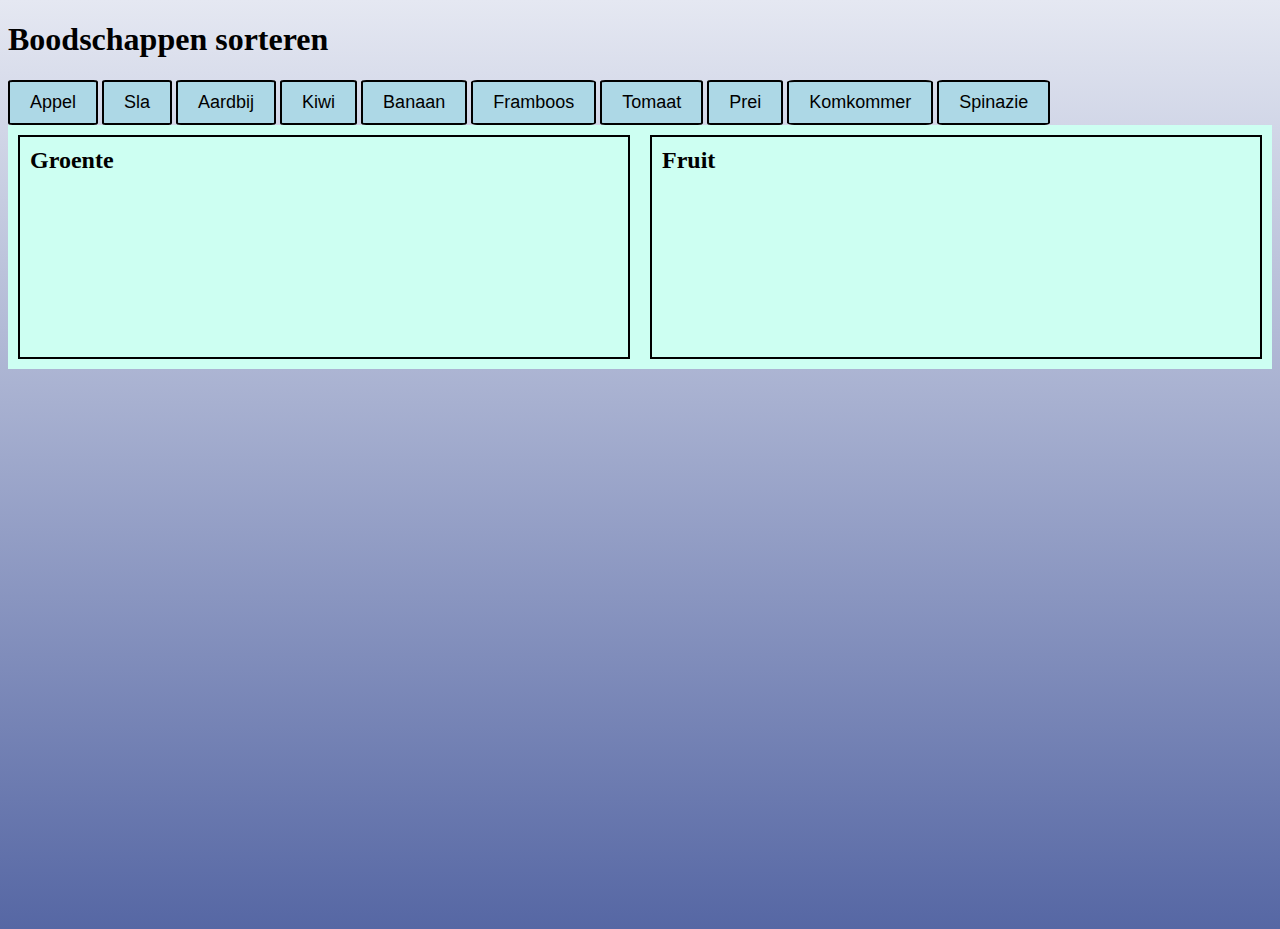
<file: web/Boodschappen/index.html>
<!DOCTYPE html>
<html lang="en">
<head>
    <meta charset="UTF-8">
    <meta http-equiv="X-UA-Compatible" content="IE=edge">
    <meta name="viewport" content="width=device-width, initial-scale=1.0">
    <title>Boodschappen</title>
    <link rel="stylesheet" href="style.css">
</head>
<body>
    <h1>Boodschappen sorteren</h1>


    <div id="boodschappen">
        <button onclick="zetInFruitLa('Appel')">Appel</button>
        <button onclick="zetInGroenteLa('Sla')">Sla</button>
        <button onclick="zetInFruitLa('Aardbij')">Aardbij</button>
        <button onclick="zetInFruitLa('Kiwi')">Kiwi</button>
        <button onclick="zetInFruitLa('Banaan')">Banaan</button>
        <button onclick="zetInFruitLa('Framboos')">Framboos</button>
        <button onclick="zetInGroenteLa('Tomaat')">Tomaat</button>
        <button onclick="zetInGroenteLa('Prei')">Prei</button>
        <button onclick="zetInGroenteLa('Komkommer')">Komkommer</button>
        <button onclick="zetInGroenteLa('Spinazie')">Spinazie</button>
    </div>

    <div id="koelkast">
        <section id="groente">
            <h2>Groente</h2>
        </section>
        <section id="fruit">
            <h2>Fruit</h2>
        </section>
    </div>
    <script src="script.js"></script>
</body>
</html>
</file>
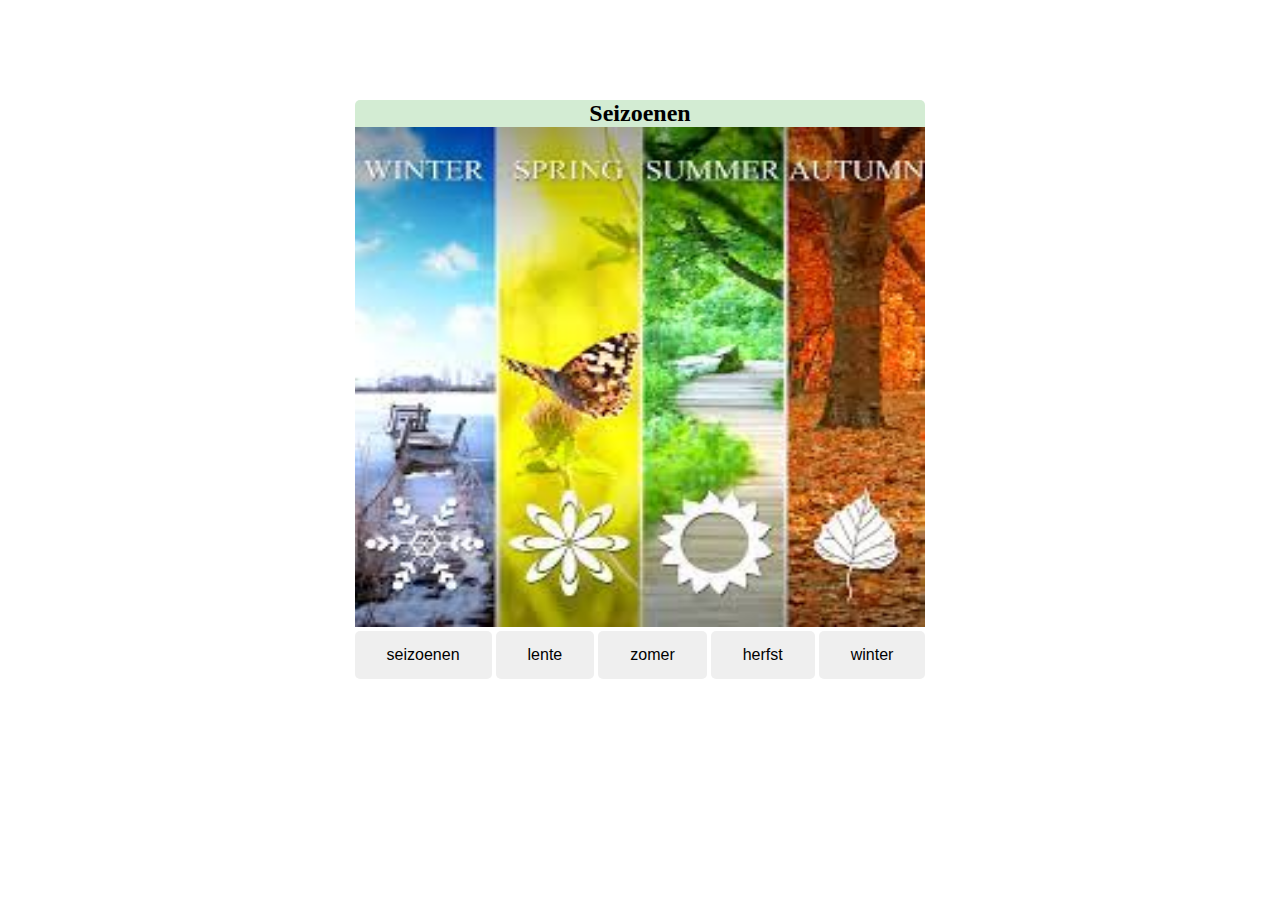
<file: web/Seizoenen/index.html>
<!DOCTYPE html>
<html lang="en">
<head>
    <meta charset="UTF-8">
    <meta http-equiv="X-UA-Compatible" content="IE=edge">
    <meta name="viewport" content="width=device-width, initial-scale=1.0">
    <title>4 Seizoenen</title>
    <link rel="stylesheet" href="style.css">
</head>
<body>
    <div id="container">
        <h2 id="myTitle">Seizoenen</h2>
        <img id="myImage" src="img/seasons.jpg" alt="seizoenen">
        <nav>
            <button onclick="show(0)">seizoenen</button>
            <button onclick="show(1)">lente</button>
            <button onclick="show(2)">zomer</button>
            <button onclick="show(3)">herfst</button>
            <button onclick="show(4)">winter</button>
        </nav>
    </div>


    <script src="script.js"></script>
</body>
</html>
</file>
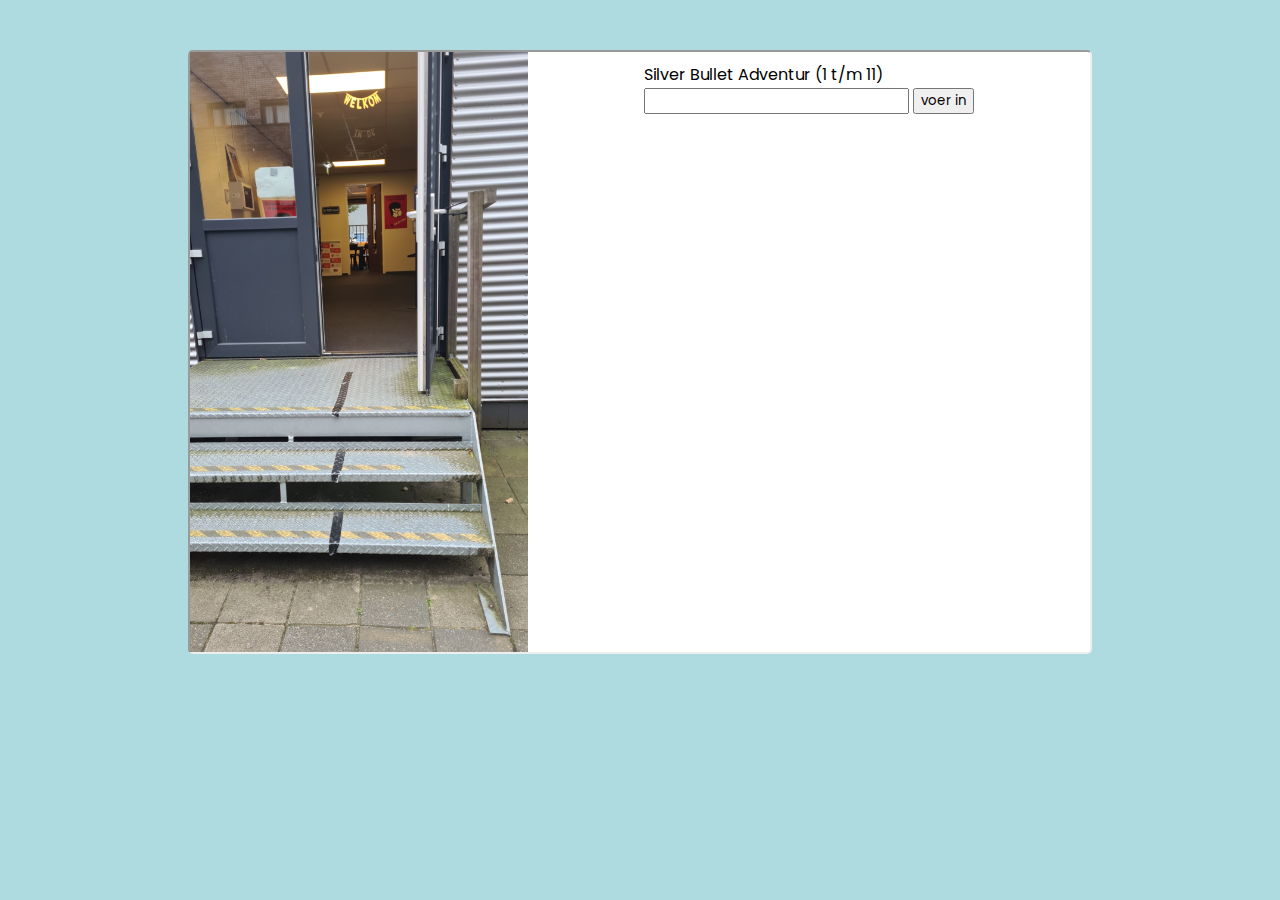
<file: web/Silver Bullet Adventure/index.html>
<!DOCTYPE html>
<html lang="en">
<head>
    <meta charset="UTF-8">
    <meta http-equiv="X-UA-Compatible" content="IE=edge">
    <meta name="viewport" content="width=device-width, initial-scale=1.0">
    <link rel="preconnect" href="https://fonts.googleapis.com">
    <link rel="preconnect" href="https://fonts.gstatic.com" crossorigin>
    <link href="https://fonts.googleapis.com/css2?family=Kumbh+Sans:wght@700&family=Poppins:wght@500&family=Roboto&display=swap" rel="stylesheet">
    <title>Silver Bullet Adventure</title>
    <link rel="stylesheet" href="style.css">
</head>
<body>
    <div id="container">
        <img id="myImage" src="img/0.jpg" height="600px" alt="foto sb">
        <div id="myInteraction">
            <div id="myTitle">Silver Bullet Adventur (1 t/m 11)</div>
            <input type="text" id="myInput" autocomplete="off">
            <input type="button" value="voer in" onclick="getInput()">
        </div>
    </div>
    <script src="script.js"></script>
</body>
</html>
</file>
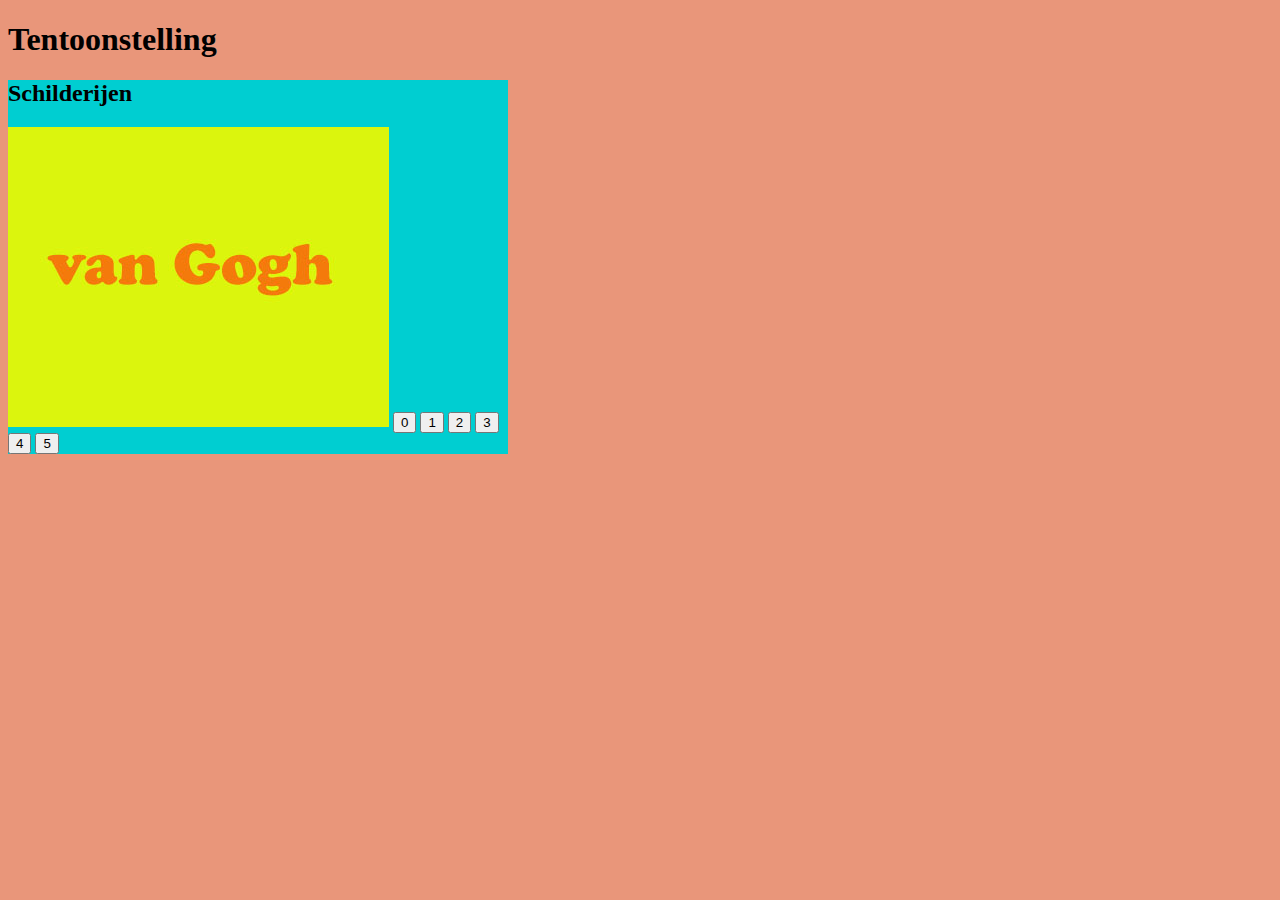
<file: web/Tentoonstelling/index.html>
<!DOCTYPE html>
<html lang="en">
<head>
    <meta charset="UTF-8">
    <meta http-equiv="X-UA-Compatible" content="IE=edge">
    <meta name="viewport" content="width=device-width, initial-scale=1.0">
    <title>Tentoonstelling</title>
    <link rel="stylesheet" href="style.css">
</head>
<body>
    <h1>Tentoonstelling</h1>
    <div id="container">
        <h2 id="myTitle">Schilderijen</h2>
        <img id="myImage" src="img/painting0.jpg" alt="Gele text met van Gogh">
        <button onclick= "changeImage(0)">0</button>
        <button onclick= "changeImage(1)">1</button>
        <button onclick= "changeImage(2)">2</button>
        <button onclick= "changeImage(3)">3</button>
        <button onclick= "changeImage(4)">4</button>
        <button onclick= "changeImage(5)">5</button>

    </div>

    <script src="script.js"></script>
    
</body>
</html>
</file>
<file: web/Boodschappen/style.css>
body{
    min-height: 100vh;
    background: linear-gradient(#e5e8f2, #5667a4)
}

#koelkast{
    background-color: #cdfff2;
    display: grid;
    grid-template-columns: 1fr 1fr;
    gap: 20px;
    padding: 10px;
}

section{
    border: 2px solid black;
    padding: 10px;
    min-height: 200px;
}

h2{
    margin: 0 0 10px 0; /* top right botto left */
}

.blue{
    color: #48b5e6;
}

.purple{
    color: #a07bcf;
}

button{
    padding: 10px 20px;
    background-color: lightblue;
    color: black;
    font-size: 18px;
    border: 2px solid black;
    border-radius: 5%;
}
</file>
<file: web/Seizoenen/style.css>
*{
    margin: 0;
    padding: 0;
    box-sizing: border-box;

}

body{
    display: flex;
    justify-content: center;
    align-items: center;
    min-height: 100vh;
}

#container{
    background-color: #d3ecd3;
    width: 700px;
    height: 500px;
    margin: 100px auto auto auto;
    border-radius: 5px;
    max-width: max-content;
}

img{
    width: 100%;
    height: 100%;
}

h2{
    display: flex;
    justify-content: center;
}

button{
border: none;
padding: 15px 32px;
text-align: center;
text-decoration: none;
display: inline-block;
font-size: 16px;
border-radius: 5px;
}
</file>
<file: web/Silver Bullet Adventure/style.css>
body{
    background-color: rgb(174, 219, 224);
    font-family: 'Poppins', sans-serif;
}

#container{
    background-color: #fff;
    width: 900px;
    height: 600px;
    margin: 50px auto auto auto;
    display: grid;
    grid-template-columns: auto auto;
    border: inset 2px;
    border-radius: 5px;
}

#myInteraction{
    padding: 10px;
}

input{
    color: black;
    font-family: 'Poppins', sans-serif;
}
</file>
<file: web/Tentoonstelling/style.css>
body{
    background-color: darksalmon;
}

#container{
    background-color: darkturquoise;
    width: 500px;
    margin-top: auto;
}
</file>
